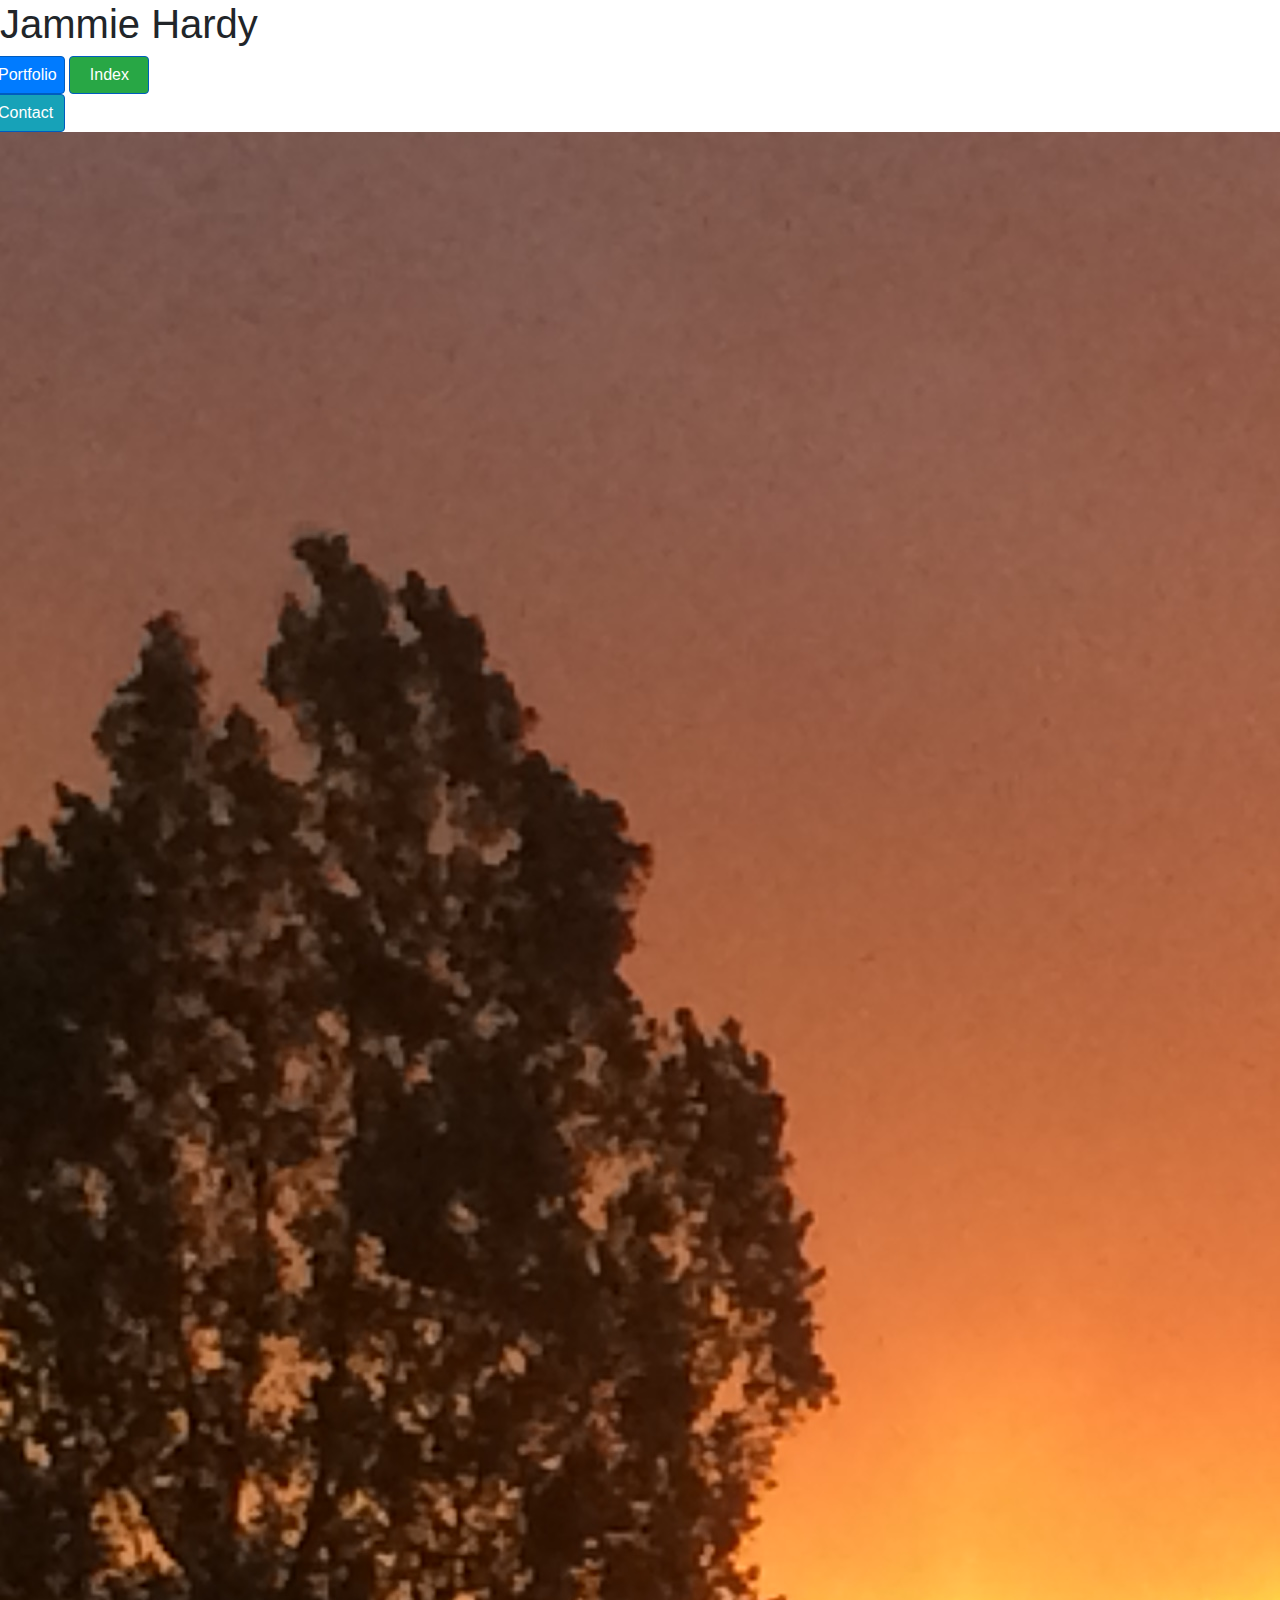
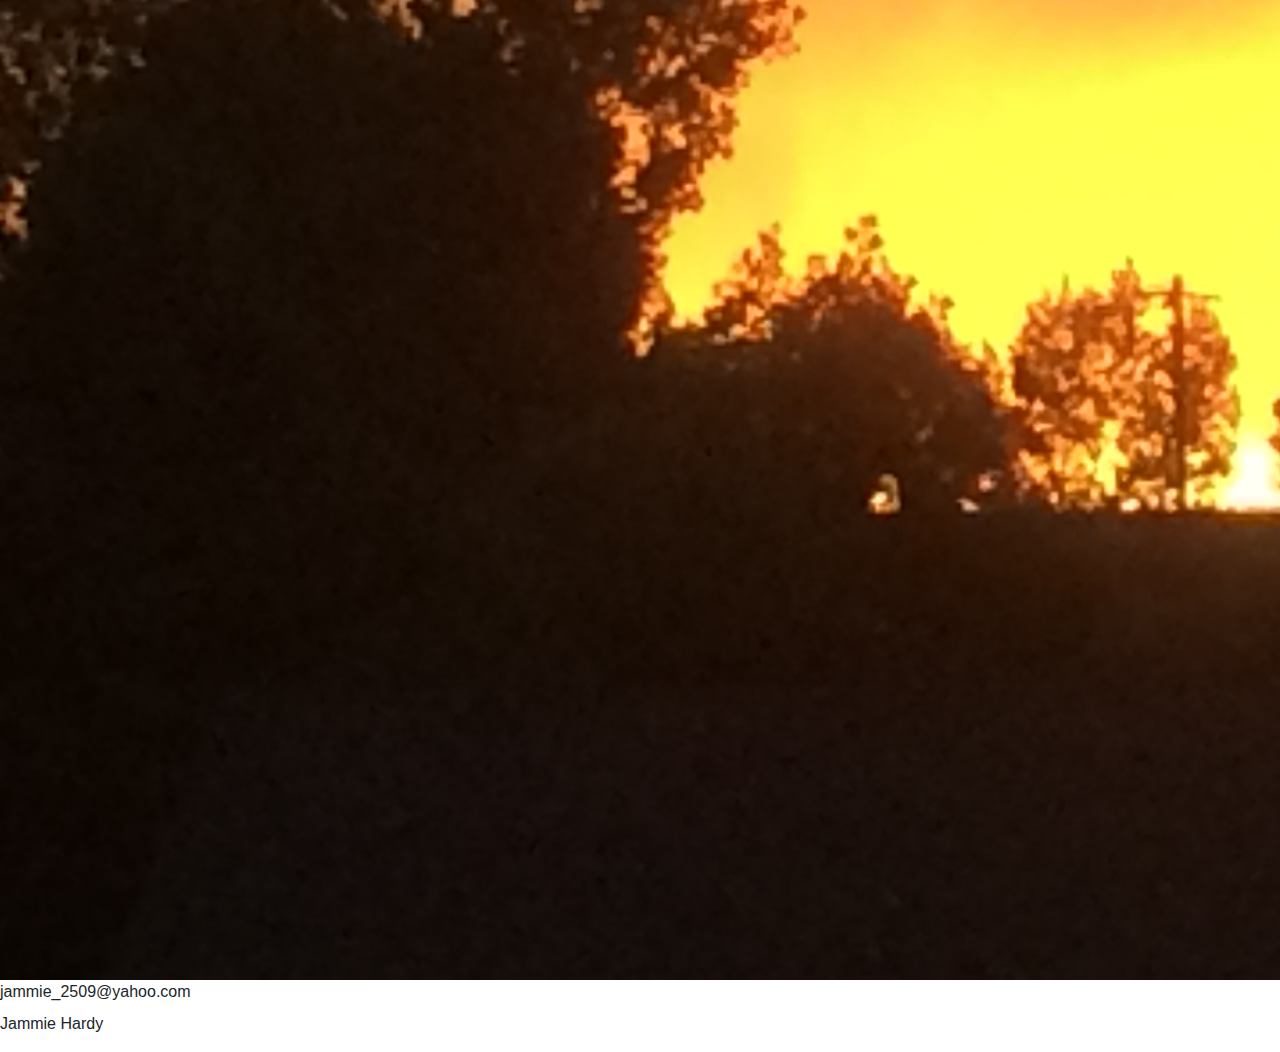
<file: contact.html>
<!DOCTYPE html>
<html lang="en">

<head>

    <meta charset=UTF-8>
    <title>My Bootstrap</title>

        <link rel="stylesheet" href="https://stackpath.bootstrapcdn.com/bootstrap/4.3.1/css/bootstrap.min.css"">
     <header class="header">

            <div class=".container-fluid">
            
            <h1>Jammie Hardy</h1>
            <div class ="row">
                <div class="col-sm-12">
        
            </div>
        
        <div class=".container">
            
          <a href="portfolio.html" class="btn btn-primary btn-md active col-4 bg-primary" role="button">Portfolio</a>  
                
          <a href="index.html" class="btn btn-primary btn-md active col-4 bg-success" role="button">Index</a>  
                  
          <a href="contact.html" class="btn btn-primary btn-md active col-4 bg-info" role="button">Contact</a>
              </div>
             </div>
                
         </header>
        </div>

         <div>
          <div class=max-width>
          
          <img src="IMG_9388.JPG" class="img-thumgnail" alt="My pic">
  
      </div>
  
      <div>
            <div class="exampleInputEmail1">
              <label for="exampleInputEmail1">jammie_2509@yahoo.com</label>
              
            </div>
          </Div>

          <footer class="footer sticky-bottom">
              <p>Jammie Hardy
  
              <script src="https://www.linkedin.com/in/jammie-hardy-95883170/"class="linkedin"></script>   
              </p>  
          </footer>
</file>
